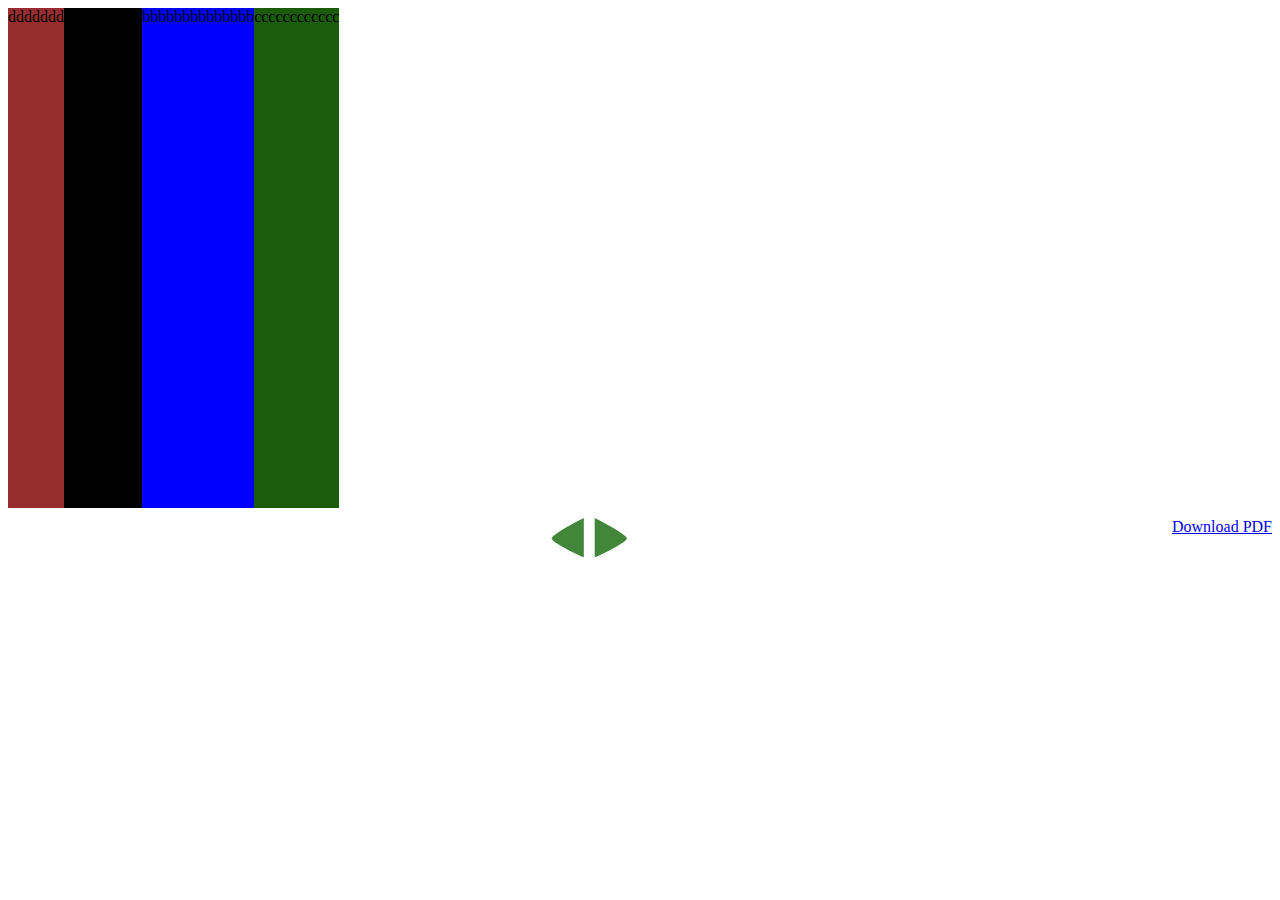
<file: carrossel/index.html>
<!DOCTYPE html>
<html lang="pt-br">
<head>
    <meta charset="UTF-8">
    <meta name="viewport" content="width=device-width, initial-scale=1.0">
    <title>Document</title>
    <script src="js/carrossel.js"></script>
    <link rel="stylesheet" href="css/carrossel.css">
</head>
<body>
    <div class="conteiner-carrossel">
        <div class="carrossel">
            <div class="carrossel-window">
                <div class="carrossel-item" style="background-color: rgb(151, 46, 46);">
                    ddddddd
                </div>
                <div class="carrossel-item" style="background-color: black;">
                    aaaaaaaaaaa
                </div>
                <div class="carrossel-item" style="background-color: blue;">
                    bbbbbbbbbbbbbb
                </div>
                <div class="carrossel-item" style="background-color: rgb(27, 92, 11);">
                    cccccccccccc
                </div>
            </div>
            
            <div class="carrossel-legenda-btns">
                <div class="legenda">
                </div>
                <div class="conteiner-btns">
                    <div class="btn-left">
                        <img src="icon/btn-left.svg">
                    </div>
                    <div class="btn-right">
                        <img src="icon/btn-right.svg">
                    </div>
                </div>
                <a href="imagens/pdf-1.pdf" download>Download PDF</a>

            </div>
        </div>
    </div>
</body>
</html>
</file>
<file: carrossel/css/carrossel.css>
.conf{
    --width-carrossel: 400px;
}
.carrossel-legenda-btns{
    display: flex;
    justify-content: space-between;
    margin-top: 10px;
}
.carrossel-window{
    width: var(--width-carrossel);
    height: 500px;
    display: flex;
    position: relative;
    left: 0;
}
.carrossel{
    display: flex;
    flex-direction: column;
    width: var(--width-carrossel);
    overflow-x: hidden;
}
.carrossel-item{
    flex-basis: var(--width-carrossel);
    flex-shrink: 0;
    flex-grow: 0;
}
.carrossel-item img{
    width: var(--width-carrossel);
    height: 100%;
}
.legenda{
    display: flex;
    align-items: center;
    gap: 5px;
}
.item-legenda{
    background-color: #AADA62;
    width: 25px;
    height: 25px;
    border-radius: 50px;
}
.active-item-legenda{
    background-color: #4B6328;
}
.btn-left, .btn-right{
    cursor: pointer;
}
.btn-left img, .btn-right img{
    width: 40px;
    height: 40px;
}
.conteiner-btns{
    display: flex;
    gap: 3px;
}
</file>
